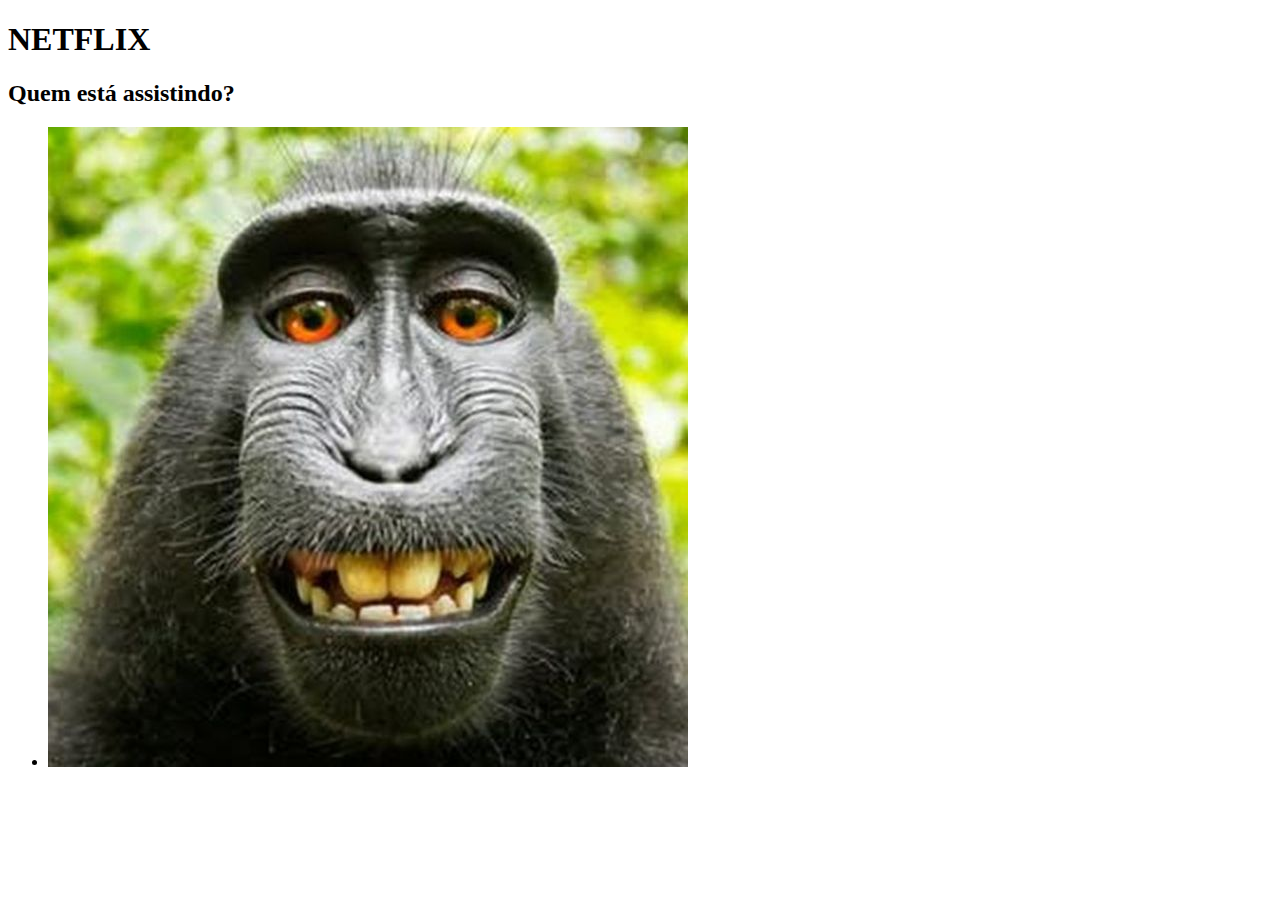
<file: Aulas/index.html>
<!DOCTYPE html>
<html lang="en">
<head>
    <meta charset="UTF-8">
    <meta name="viewport" content="width=device-width, initial-scale=1.0">
    <title>Document</title>
</head>
<body>
    <header>
        <h1>
            NETFLIX
        </h1>
    </header>
    <main>
        <h2>Quem está assistindo?</h2>
        <ul>
            <li><img src="Aula01/Imagens/Macaco.jpg" alt=""></li>
        </ul>
    </main>
</body>
</html>
</file>
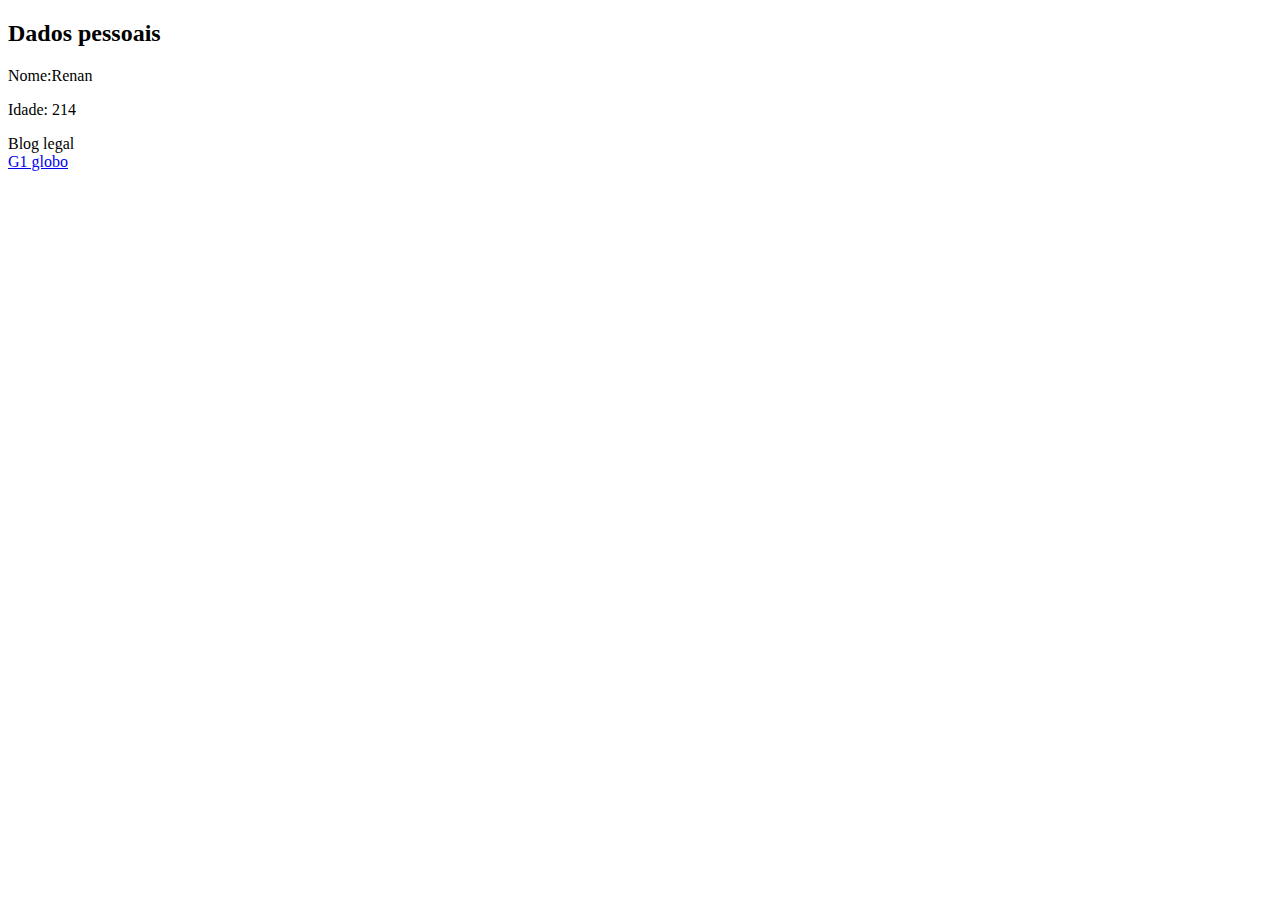
<file: Aulas/Aula01/Atividade01/index.html>
<!DOCTYPE html>
<html lang="en">
<head>
    <meta charset="UTF-8">
    <meta name="viewport" content="width=device-width, initial-scale=1.0">
    <title>Aula 01 Javascript</title>
</head>
<body>
    <header>
        <main>
            <selection>
                <h2>Dados pessoais</h2>
                <p>
                    Nome:Renan
                </p>
                <p>
                    Idade: 214
                </p>
            </selection>
        </main>Blog legal</header>
    <nav>
        <a href = "https://g1.globo.com/" target="_blanck" > G1 globo </a>
    </nav>
</body>
</html>
</file>
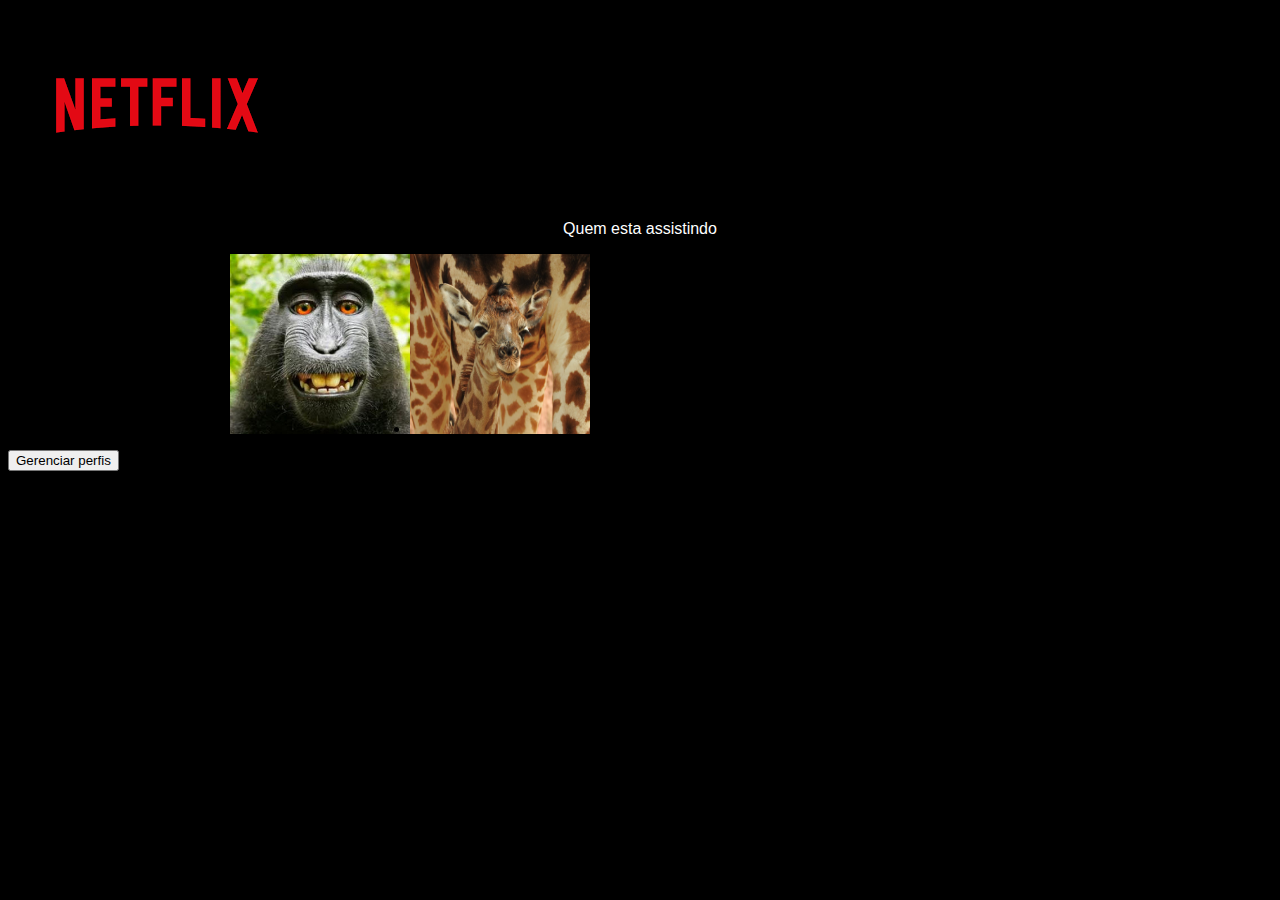
<file: Netfix.html>
<!DOCTYPE html>
<html lang="en">
<head>
    <meta charset="UTF-8">
    <meta name="viewport" content="width=device-width, initial-scale=1.0">
    <title>Netflix</title>
    <link rel="shortcut icon" href="Aulas/Aula01/Imagens/download.png" type="image/x-icon">
    <link rel="stylesheet" href="Netflix.css">
</head> 
<body>
    <h1><img src="Aulas/Aula01/Imagens/download.png" alt=""></h1>
   <main>
    <p>Quem esta assistindo</p>
    <ul>
        <li>
            <img src="Aulas/Aula01/Imagens/Macaco.jpg" alt="">
        </li>
        <li>
            <img id="Girafa" src="Aulas/Aula01/Imagens/Girafa.jpg" alt="">
        </li>
    </ul>
    
   </main>
   <button>
        Gerenciar perfis
   </button>
</body>
</html>
</file>
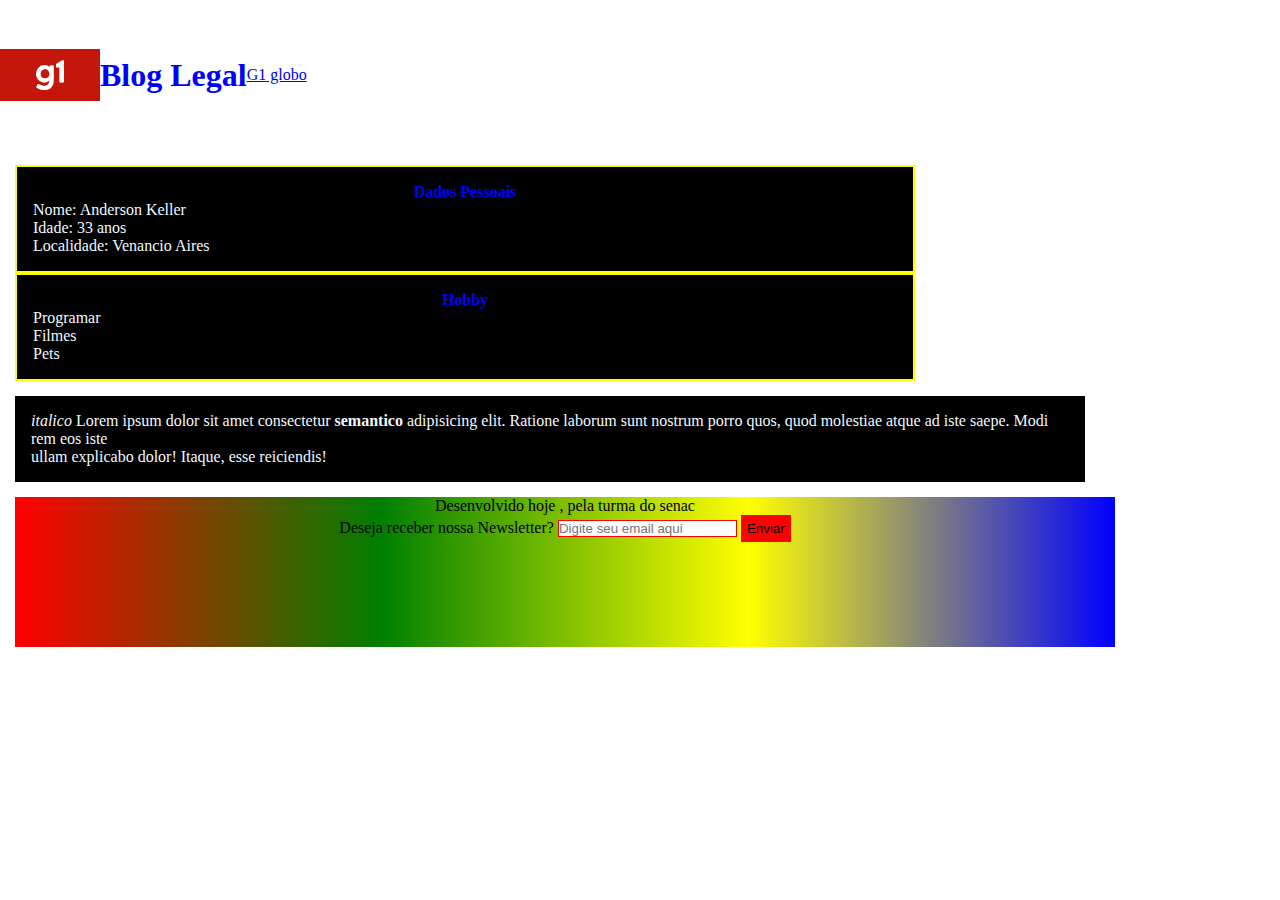
<file: Aulas/Aula01/Atividade01/Atividade01 frontend Java.html>
<!DOCTYPE html>
<html lang="en">
<head>
    <meta charset="UTF-8">
    <meta name="viewport" content="width=device-width, initial-scale=1.0">
    <title>Aula 1 Senac</title>
    <link rel="stylesheet" href="style.css">
</head>
<body>
    <header>
        <img src="[data-uri]" alt="logo g1">
        <h1>Blog Legal </h1>
    <nav>
        <a href="https://g1.globo.com"target= "_blank">G1 globo</a>
    </nav>
    </header>
    
    <main class="principal">
      
        <section>
            <h2>Dados Pessoais</h2>
            <p>Nome: Anderson Keller</p>
            <p>Idade: 33 anos</p>
            <p>Localidade: Venancio Aires</p>
        </section>
        <section>
            <h2>Hobby</h2>
            <ul>
                <li>Programar</li>
                <li>Filmes</li>
                <li>Pets</li>
            </ul>
        </section>
       
    </main>
    <aside>
        <p> <em>italico</em> Lorem ipsum dolor sit amet consectetur <strong>semantico</strong> adipisicing elit. Ratione laborum sunt nostrum porro quos, quod molestiae atque ad 
            iste saepe. Modi rem eos iste <br> ullam explicabo dolor! Itaque, esse reiciendis!</p>
    </aside>
    <footer>
        <p>Desenvolvido <span>hoje</span> , pela turma do senac</p>
        <form>
            <label for="input-email">Deseja receber nossa Newsletter?</label>
            <input id = "input-email"  type="text" placeholder="Digite seu email aqui">
            <button type = "submit">Enviar</button>
        </form>
    </footer>
    
</body>
</html>
</file>
<file: Netflix.css>
body{
    background-color: black;
}

body p{
    color: white;
    text-align: center;
}
body main{
width: 900px; margin: 0 auto;
}
ul {
width: 100%;
display: flex;
}
li{
    width: 20%;
    height: 180px;
}
li img {
    width: 100%;
    cursor: pointer;
    transition: all 0.5;
    height: 100%;
}

p{
    font-family: sans-serif;
}
#Girafa{

}
</file>
<file: Aulas/Aula01/Atividade01/style.css>
*{
    padding: 0%;
    margin: 0%;
    box-sizing: border-box;
}
li{
    list-style: none;
}
button{
    cursor: pointer;
}
header,footer{
    width: 100%;
    height: 150px;
    text-align: center;
}
header{
    display: flex;
    align-items: center;
    
}
main{
    max-width: 900px;
    margin: 0% auto;
 
}
body{
    max-width: 1100px;
}
h1{
    color: blue;
}
header img{
    width:  100px;
}
aside{
    padding: 16px;
    margin-top: 32;
    margin-bottom: 32;
}
.principal, aside{
    background-color: black;
    color: aliceblue;
    margin: 15px;
}
.principal section{
    border: 2px solid yellow;
    padding: 16px;
}
.principal section h2{
    font-size: 16px;
    text-align: center;
    color: blue;

}
footer{
    background-image: linear-gradient( to right, red, green, yellow, blue );
    margin: 15px;
}
button{
    border: none;
    padding: 6px;
    background-color: red;

}

#input-email{
    border: 1px solid red;
}
</file>
